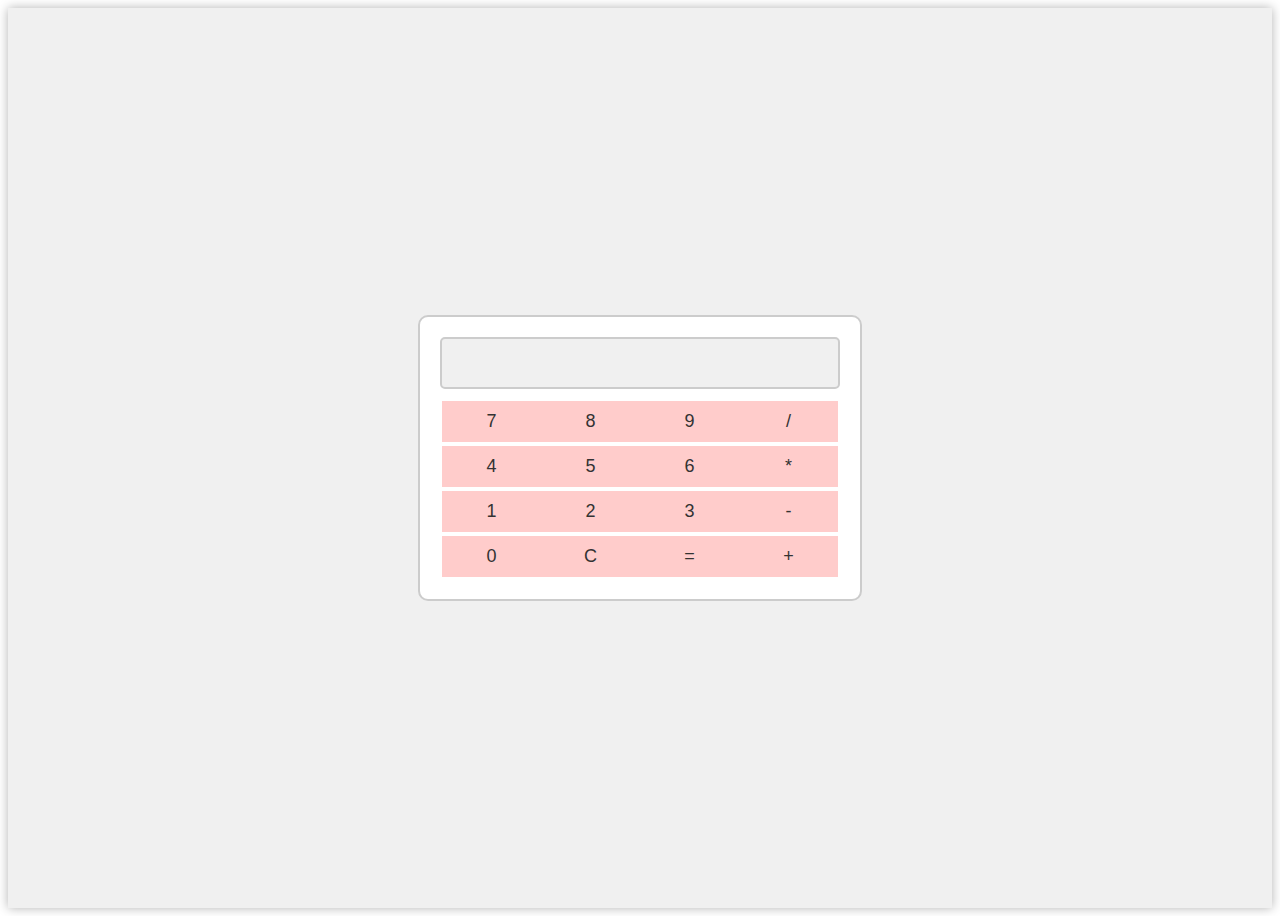
<file: index.html>
<!DOCTYPE html>
<html lang="ko">
   <head>
      <meta charset="utf-8" />
      <link rel="icon" href="/favicon.ico" />
      <meta name="viewport" content="width=device-width,initial-scale=1" />
      <meta name="theme-color" content="#000000" />
      <meta name="description" content="Web site created using create-react-app" />
      <link rel="apple-touch-icon" href="/logo192.png" />
      <link href="https://fonts.googleapis.com/css2?family=Lato&display=swap" rel="stylesheet" />
      <link rel="manifest" href="/manifest.json" />
      <title>React App</title>
      <script defer="defer" src="/static/js/main.5399e65a.js"></script>
      <link href="static/css/main.e5276ce9.css" rel="stylesheet" />
   </head>
   <body>
      <noscript>You need to enable JavaScript to run this app.</noscript>
      <div id="root"></div>
   </body>
</html>
</file>
<file: static/css/main.e5276ce9.css>
.calculator-app{align-items:center;background-color:#f0f0f0;box-shadow:0 0 10px rgba(0,0,0,.3);display:flex;height:100vh;justify-content:center}.calculator-container{background-color:#fff;border:2px solid #ccc;border-radius:10px;max-width:400px;padding:20px;width:80%}input{background-color:#f0f0f0;border:2px solid #ccc;border-radius:5px;font-size:24px;margin-bottom:10px;padding:10px;text-align:right;width:94%}table{width:100%}button{background-color:#ffcccb;border:none;color:#333;cursor:pointer;font-size:18px;padding:10px;transition:background-color .3s ease;width:25%}button:hover{background-color:#ff6b6b;color:#fff}button[onclick=calcResult]{background-color:#6bff6b;color:#fff}button[onclick=calcInit]{background-color:#ff6b6b;color:#fff}
/*# sourceMappingURL=main.e5276ce9.css.map*/
</file>
